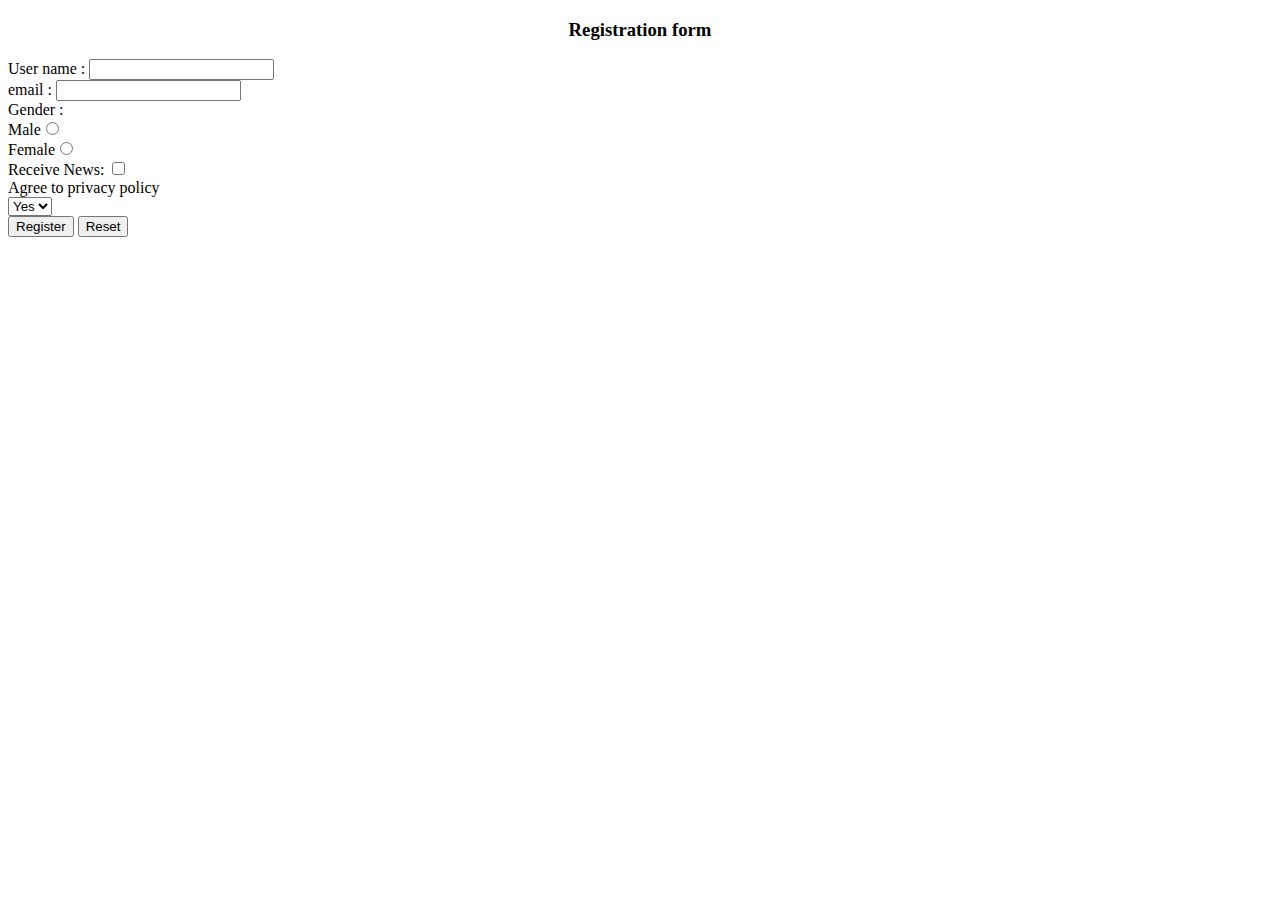
<file: main.html>
<!DOCTYPE html>
<html lang="en">
<head>
    <meta charset="UTF-8">
    <meta name="viewport" content="width=device-width, initial-scale=1.0">
    <title>Register</title>
</head>
<body>
    <!-- div tags  : divide the contents-->
    <!-- span tag : while div referes to a block with span we can work in a line -->
    <h3 align = "center">Registration form</h3>
    <!--creating a form using html
    radio, checkbox, email, password, date-->
    <form mehtod="get" method>
        <!--above we use a function method which has get method or post method
        the difference between them is 
        GET carries request parameter appended in URL string while POST carries request parameter in message body 
        -->
        <!--to each field we must add a name attribute so as to get the user input -->
        User name : <input type = "text" name="username" required><br>
        email : <input type = "email" name="email" required><br><!--required email type-->
        Gender :<br>Male<input type = "radio" name="gen" value="male">
        <br>Female<input type="radio", name="gen" value="female"><br>
        Receive News: <input type = "checkbox" name="newsletter"><br>
        Agree to privacy policy<br>
        <!--select tag use to create a drop to select multiple values-->
        <select name="privacy">
        <option value="Yes">Yes</option><!--the value attribute specifies the value to be sent to the server-->
        <option value="No">No</option>
        </select><br>
        <!--other types
        DOB : <input type = "date"><br>
        password : <input type="password" min ="8"> passowrd field with minimum 8 characters
        -->
        <input type = "submit" value="Register"><!--submit button-->
        <input type="Reset"><br><!--reset button-->
        <!--the value we passd on registration is stored in url which we can pass to server
        ?username=akshit&email=aksh%40gmai.com&gen=on&newsletter=on-->
        <!--again we received another data but this time we gave a
        value attribute to the gender radio button so that instead of
        on a value is passd that is male or female
        |
        |
        ?username=fakename
        &email=fake%40gmail
        &gen=male
        &newsletter=on
        -->
    </form>
</body>
</html>
</file>
